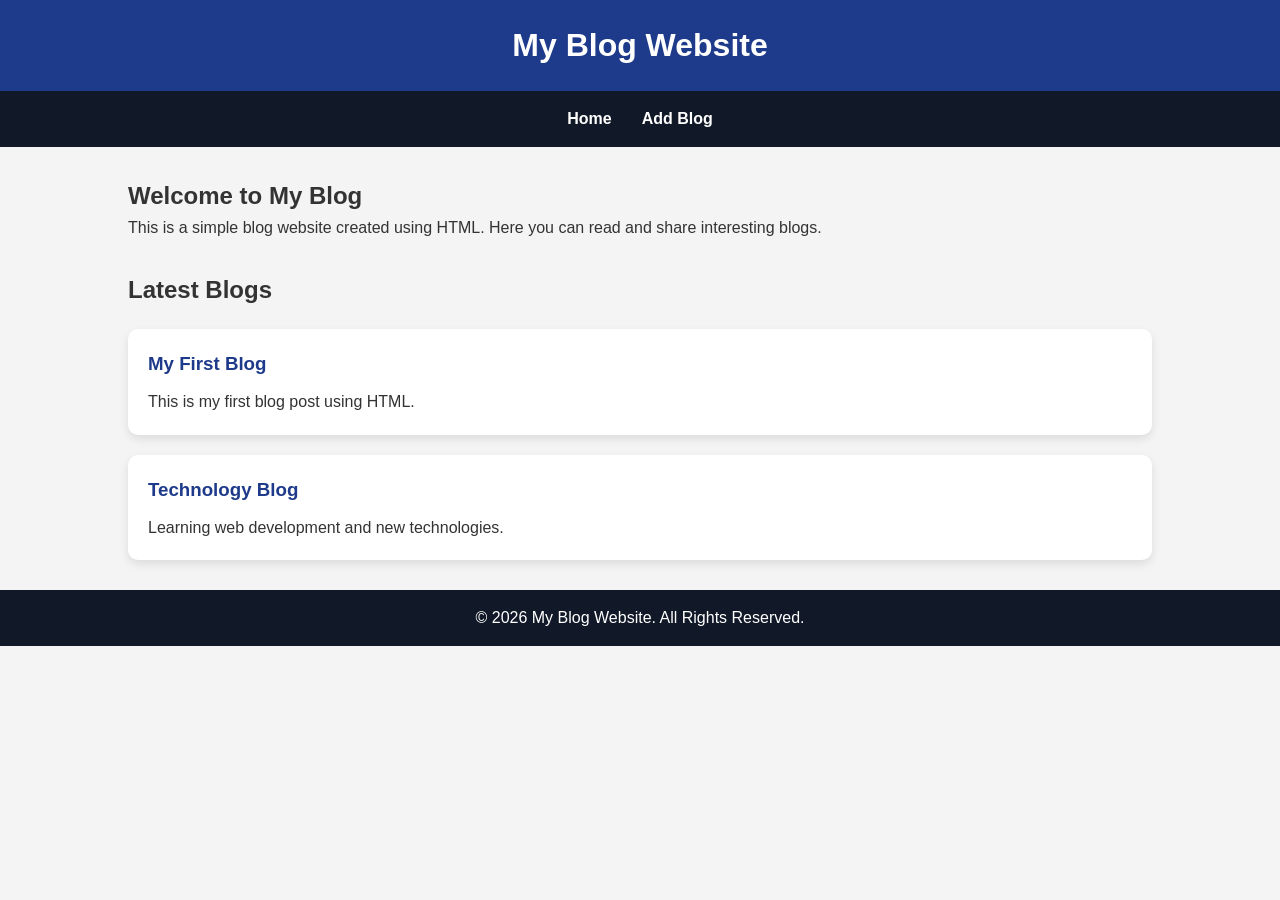
<file: index.html>
<!DOCTYPE html>
<html>
<head>
    <title>My Blog Website</title>
    <link rel="stylesheet" href="style.css">
</head>

<body>

<header>
    <h1>My Blog Website</h1>
</header>

<nav>
    <a href="index.html">Home</a>
    <a href="add-blog.html">Add Blog</a>
</nav>

<section>
    <h2>Welcome to My Blog</h2>
    <p>
        This is a simple blog website created using HTML.
        Here you can read and share interesting blogs.
    </p>
</section>

<section>
    <h2>Latest Blogs</h2>

    <article>
        <h3>My First Blog</h3>
        <p>This is my first blog post using HTML.</p>
    </article>

    <article>
        <h3>Technology Blog</h3>
        <p>Learning web development and new technologies.</p>
    </article>

</section>

<footer>
    <p>© 2026 My Blog Website. All Rights Reserved.</p>
</footer>

</body>
</html>
</file>
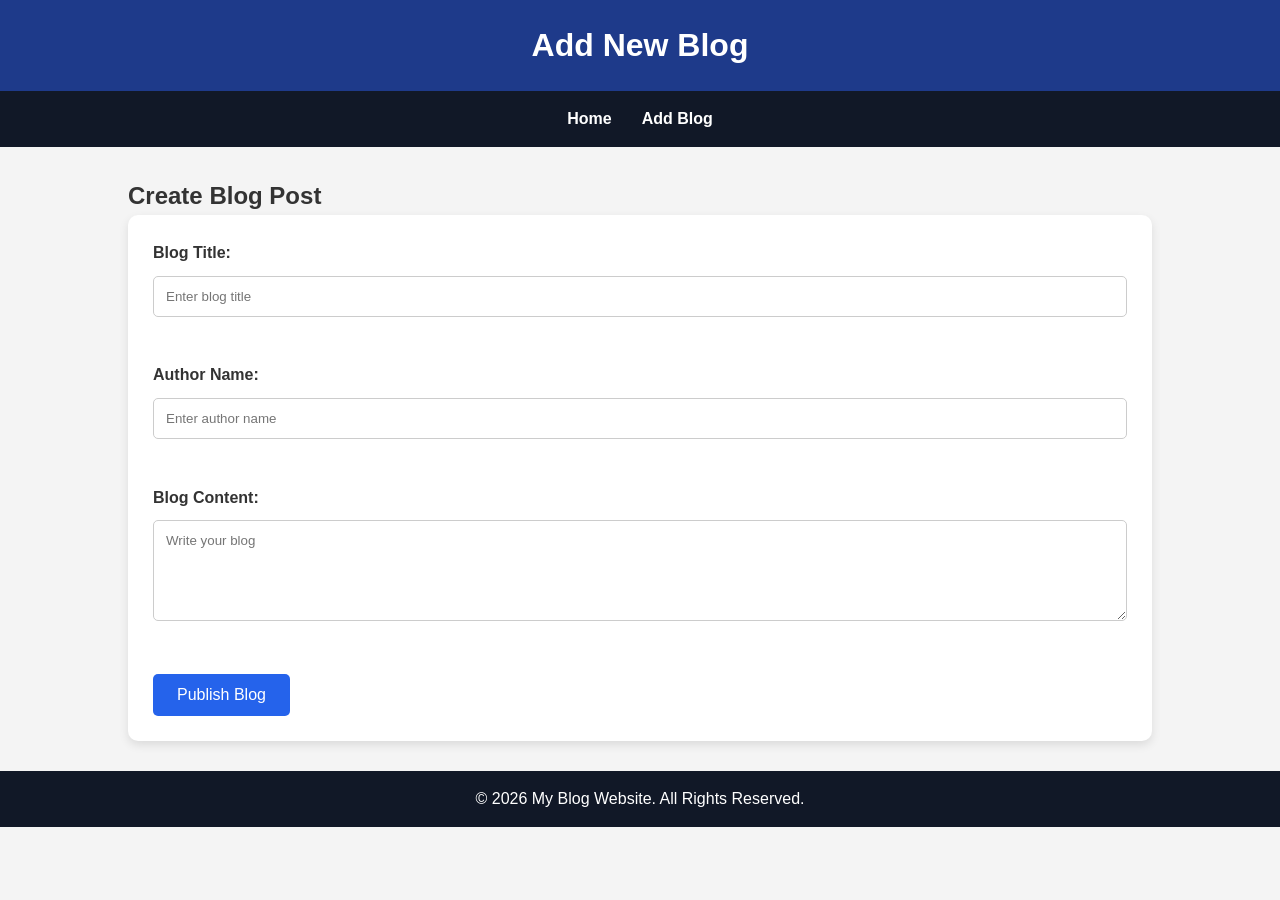
<file: add-blog.html>
<!DOCTYPE html>
<html>
<head>
    <title>Add Blog</title>
    <link rel="stylesheet" href="style.css">
</head>

<body>

<header>
    <h1>Add New Blog</h1>
</header>

<nav>
    <a href="index.html">Home</a>
    <a href="add-blog.html">Add Blog</a>
</nav>

<section>

<h2>Create Blog Post</h2>

<form>

<label>Blog Title:</label><br>
<input type="text" placeholder="Enter blog title">
<br><br>

<label>Author Name:</label><br>
<input type="text" placeholder="Enter author name">
<br><br>

<label>Blog Content:</label><br>
<textarea rows="5" cols="40" placeholder="Write your blog"></textarea>
<br><br>

<button type="submit">Publish Blog</button>

</form>

</section>


<footer>
    <p>© 2026 My Blog Website. All Rights Reserved.</p>
</footer>

</body>
</html>
</file>
<file: style.css>
/* Reset */
* {
    margin: 0;
    padding: 0;
    box-sizing: border-box;
    font-family: Arial, sans-serif;
}

/* Body */
body {
    background-color: #f4f4f4;
    color: #333;
    line-height: 1.6;
}

/* Header */
header {
    background: #1e3a8a;
    color: white;
    text-align: center;
    padding: 20px;
}

/* Navigation */
nav {
    background: #111827;
    display: flex;
    justify-content: center;
    padding: 15px;
}

nav a {
    color: white;
    text-decoration: none;
    margin: 0 15px;
    font-weight: bold;
}

nav a:hover {
    color: #60a5fa;
}

/* Container */
section {
    width: 80%;
    margin: 30px auto;
}

/* Blog Cards */
article {
    background: white;
    padding: 20px;
    margin: 20px 0;
    border-radius: 10px;
    box-shadow: 0 4px 10px rgba(0,0,0,0.1);
}

article h3 {
    color: #1e3a8a;
    margin-bottom: 10px;
}

/* Forms */
form {
    background: white;
    padding: 25px;
    border-radius: 10px;
    box-shadow: 0 4px 10px rgba(0,0,0,0.1);
}

label {
    font-weight: bold;
}

input,
textarea {
    width: 100%;
    padding: 12px;
    margin: 10px 0 20px;
    border: 1px solid #ccc;
    border-radius: 5px;
}

/* Buttons */
button {
    background: #2563eb;
    color: white;
    border: none;
    padding: 12px 24px;
    border-radius: 5px;
    cursor: pointer;
    font-size: 16px;
}

button:hover {
    background: #1d4ed8;
}

/* Footer */
footer {
    background: #111827;
    color: white;
    text-align: center;
    padding: 15px;
    margin-top: 30px;
}
</file>
